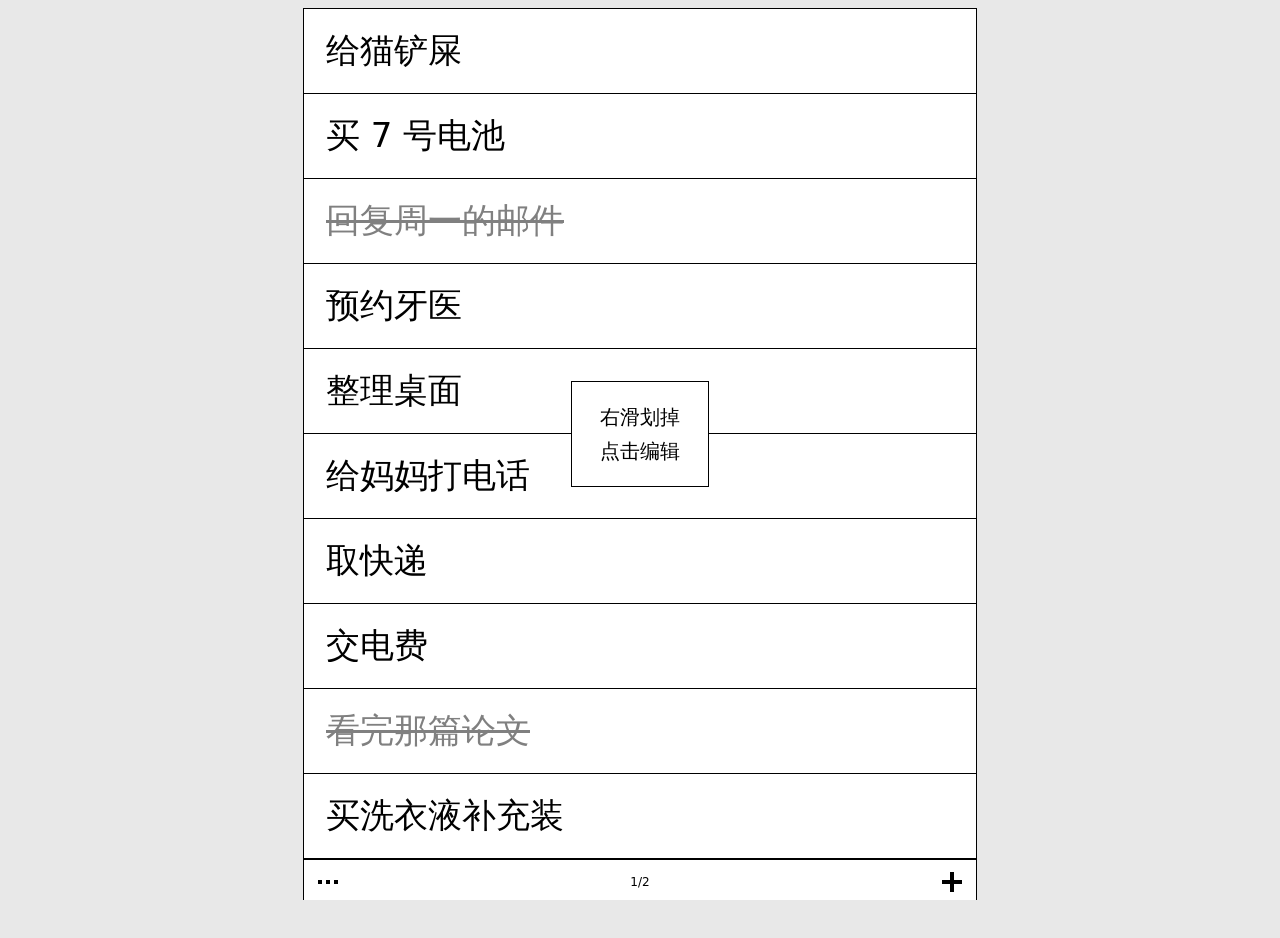
<file: prototype/index.html>
<!doctype html>
<html lang="zh-CN">
<head>
<meta charset="utf-8">
<meta name="viewport" content="width=device-width, initial-scale=1, viewport-fit=cover">
<title>ElinkMemo · 高保真原型</title>
<link rel="icon" href="data:,">
<link rel="stylesheet" href="styles.css">
</head>
<body>
<div id="stage">
  <div id="device">
    <div id="screen">
      <div id="view"></div>
      <div id="fail"></div>
    </div>
    <div id="bottom">
      <div id="bar">
        <button class="iconbtn left" data-action="settings" aria-label="设置">
          <svg width="28" height="28" viewBox="0 0 28 28" shape-rendering="crispEdges" aria-hidden="true">
            <rect x="4" y="12" width="4" height="4" fill="#000"/>
            <rect x="12" y="12" width="4" height="4" fill="#000"/>
            <rect x="20" y="12" width="4" height="4" fill="#000"/>
          </svg>
        </button>
        <div id="pageno"></div>
        <button class="iconbtn right" data-action="add" aria-label="新增">
          <svg width="28" height="28" viewBox="0 0 28 28" shape-rendering="crispEdges" aria-hidden="true">
            <rect x="12" y="4" width="4" height="20" fill="#000"/>
            <rect x="4" y="12" width="20" height="4" fill="#000"/>
          </svg>
        </button>
      </div>
      <div id="inputbar" hidden>
        <button id="btn-cancel" data-action="cancelinput" aria-label="取消">×</button>
        <input id="note-input" type="text" autocomplete="off" autocapitalize="off" spellcheck="false" placeholder="添加一条…">
      </div>
    </div>
    <div id="sheet" hidden>
      <div class="sheetrow" data-action="restore">还原为未完成</div>
      <div class="sheetrow" data-action="delete">永久删除</div>
      <div class="sheetrow" data-action="cancel">取消</div>
    </div>
  </div>
  <div id="caption">ElinkMemo 原型 · Leaf2 画布 674 × 896</div>
</div>
<script src="app.js"></script>
</body>
</html>
</file>
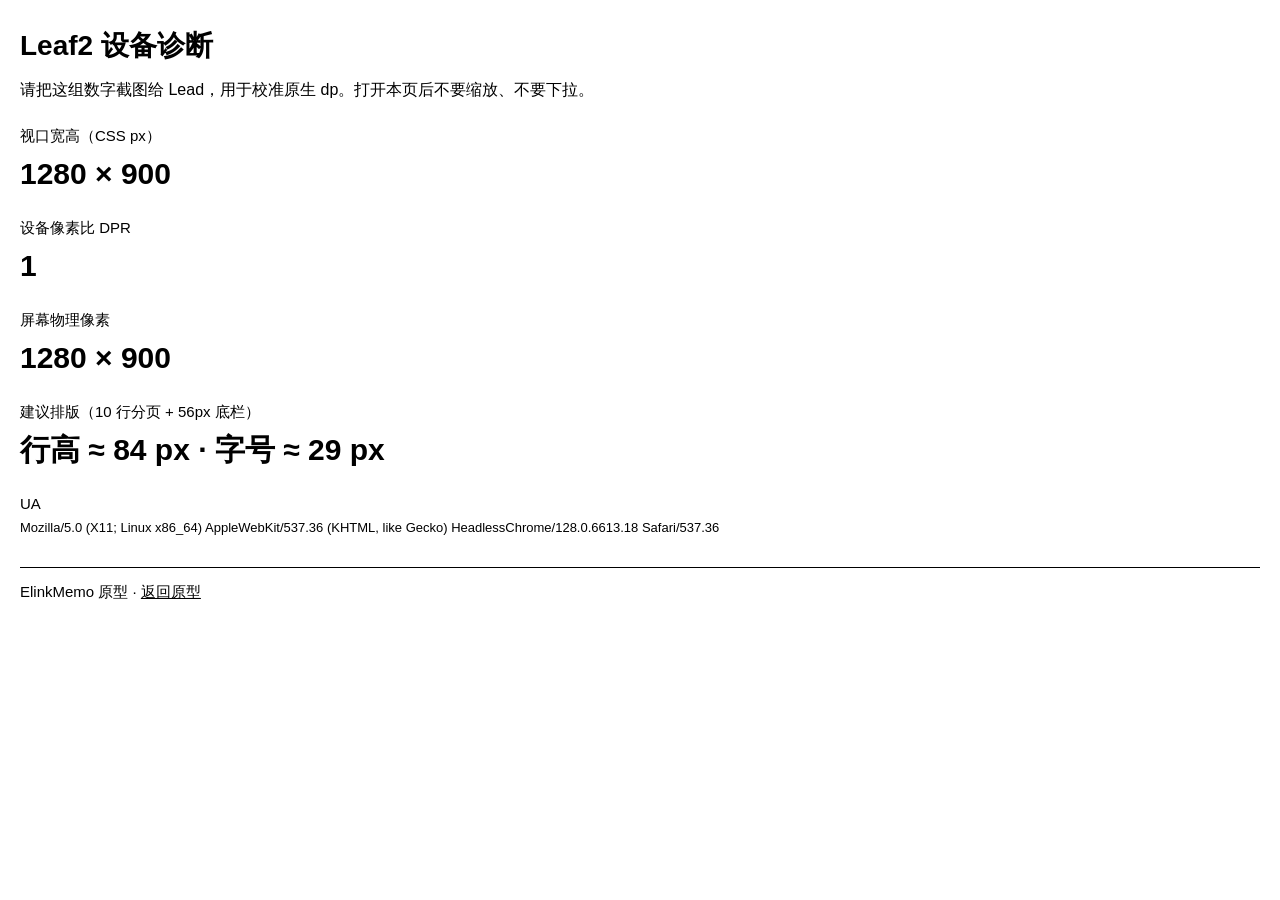
<file: prototype/diag.html>
<!doctype html>
<html lang="zh-CN">
<head>
<meta charset="utf-8">
<meta name="viewport" content="width=device-width, initial-scale=1">
<title>ElinkMemo · 设备诊断</title>
<link rel="icon" href="data:,">
<style>
  html, body { margin: 0; background: #fff; color: #000; }
  body { font-family: "Noto Sans CJK SC", "PingFang SC", "Hiragino Sans GB", "Source Han Sans SC", "Microsoft YaHei", sans-serif; padding: 24px 20px 48px; font-size: 22px; line-height: 1.6; }
  h1 { font-size: 28px; margin: 0 0 8px; }
  .tip { font-size: 16px; margin: 0 0 12px; }
  dt { font-size: 15px; margin-top: 18px; }
  dd { font-size: 30px; margin: 2px 0 0; font-weight: 600; }
  .note { font-size: 15px; margin-top: 28px; border-top: 1px solid #000; padding-top: 12px; }
  a { color: #000; }
</style>
</head>
<body>
<h1>Leaf2 设备诊断</h1>
<p class="tip">请把这组数字截图给 Lead，用于校准原生 dp。打开本页后不要缩放、不要下拉。</p>
<dl>
  <dt>视口宽高（CSS px）</dt><dd id="vp">—</dd>
  <dt>设备像素比 DPR</dt><dd id="dpr">—</dd>
  <dt>屏幕物理像素</dt><dd id="phys">—</dd>
  <dt>建议排版（10 行分页 + 56px 底栏）</dt><dd id="calc">—</dd>
  <dt>UA</dt><dd id="ua" style="font-size:13px;font-weight:400;word-break:break-all;">—</dd>
</dl>
<div class="note">ElinkMemo 原型 · <a href="index.html">返回原型</a></div>
<script>
  function update() {
    var w = window.innerWidth, h = window.innerHeight, dpr = window.devicePixelRatio || 1;
    document.getElementById('vp').textContent = w + ' × ' + h;
    document.getElementById('dpr').textContent = String(dpr);
    document.getElementById('phys').textContent = Math.round(w * dpr) + ' × ' + Math.round(h * dpr);
    var rowH = Math.round((h - 56) / 10);
    document.getElementById('calc').textContent = '行高 ≈ ' + rowH + ' px · 字号 ≈ ' + Math.round(rowH * 0.34) + ' px';
    document.getElementById('ua').textContent = navigator.userAgent;
  }
  update();
  window.addEventListener('resize', update);
</script>
</body>
</html>
</file>
<file: prototype/styles.css>
:root {
  --ink: #000;
  --paper: #fff;
  --done: #808080;
  --bar-h: 44px;
}

* {
  box-sizing: border-box;
  transition: none !important;
  animation: none !important;
}

html, body {
  margin: 0;
  padding: 0;
  height: 100%;
  background: #e8e8e8;
  overflow: hidden;
}

body {
  font-family: "Noto Sans CJK SC", "PingFang SC", "Hiragino Sans GB", "Source Han Sans SC", "Microsoft YaHei", system-ui, sans-serif;
  color: var(--ink);
  -webkit-user-select: none;
  user-select: none;
  overscroll-behavior: none;
}

#stage {
  min-height: 100vh;
  min-height: 100dvh;
  display: flex;
  flex-direction: column;
  align-items: center;
  justify-content: center;
  gap: 8px;
}

#device {
  position: relative;
  display: flex;
  flex-direction: column;
  width: 100vw;
  height: 100vh;
  height: 100dvh;
  background: var(--paper);
  overflow: hidden;
}

#stage.framed #device {
  width: 674px;
  height: 896px;
  border: 1px solid var(--ink);
}

body.framed {
  overflow: auto;
}

#stage.framed {
  padding: 8px 0;
}

#caption {
  display: none;
  font-size: 13px;
  color: #555;
}

#stage.framed #caption {
  display: block;
}

#screen {
  flex: 1;
  min-height: 0;
  position: relative;
  display: flex;
  flex-direction: column;
  overflow: hidden;
}

#view {
  flex: 1;
  min-height: 0;
  position: relative;
  overflow: hidden;
}

#fail {
  display: none;
  flex: 0 0 28px;
  line-height: 28px;
  text-align: center;
  font-size: 13px;
  border-top: 1px solid var(--ink);
  cursor: pointer;
}

#fail.show {
  display: block;
}

#bottom[hidden],
#bar[hidden],
#inputbar[hidden],
#sheet[hidden] {
  display: none !important;
}

#bottom {
  flex: 0 0 auto;
}

#bar {
  height: var(--bar-h);
  display: grid;
  grid-template-columns: 1fr auto 1fr;
  align-items: center;
  border-top: 1px solid var(--ink);
}

#bar .left {
  justify-self: start;
}

#bar .right {
  justify-self: end;
}

#pageno {
  font-size: 12px;
  min-width: 44px;
  text-align: center;
}

.iconbtn {
  width: 44px;
  height: 44px;
  margin: 0 2px;
  padding: 0;
  border: 0;
  background: var(--paper);
  display: flex;
  align-items: center;
  justify-content: center;
  cursor: pointer;
  -webkit-tap-highlight-color: transparent;
}

.iconbtn svg {
  display: block;
}

#inputbar {
  height: var(--bar-h);
  display: flex;
  align-items: center;
  border-top: 1px solid var(--ink);
  padding: 0 4px;
  gap: 4px;
}

#btn-cancel {
  width: 40px;
  height: 40px;
  border: 0;
  background: var(--paper);
  color: var(--ink);
  font-size: 26px;
  line-height: 1;
  cursor: pointer;
  -webkit-tap-highlight-color: transparent;
}

#note-input {
  flex: 1;
  min-width: 0;
  height: 36px;
  border: 0;
  outline: none;
  background: var(--paper);
  color: var(--ink);
  font: inherit;
  font-size: 20px;
  padding: 0 8px;
  -webkit-user-select: text;
  user-select: text;
}

.rows {
  --row-h: 72px;
  --row-font: 24px;
  --row-nudge: 0px;
}

.row {
  height: var(--row-h);
  display: flex;
  align-items: center;
  padding: 0 22px;
  border-bottom: 1px solid var(--ink);
  touch-action: none;
  -webkit-tap-highlight-color: transparent;
}

.row .txt {
  font-size: var(--row-font);
  line-height: 1;
  white-space: nowrap;
  overflow: hidden;
  text-overflow: ellipsis;
  transform: translateY(var(--row-nudge));
}

.row.done .txt {
  color: var(--done);
  text-decoration: line-through;
}

#hint {
  position: absolute;
  left: 50%;
  top: 50%;
  transform: translate(-50%, -50%);
  background: var(--paper);
  border: 1px solid var(--ink);
  text-align: center;
  padding: 18px 28px;
  font-size: 20px;
  line-height: 1.7;
  white-space: nowrap;
  pointer-events: none;
  z-index: 5;
}

#sheet {
  position: absolute;
  left: 0;
  right: 0;
  bottom: 0;
  background: var(--paper);
  border-top: 1px solid var(--ink);
  z-index: 20;
}

.sheetrow {
  height: 64px;
  display: flex;
  align-items: center;
  justify-content: center;
  border-bottom: 1px solid var(--ink);
  font-size: 20px;
  cursor: pointer;
}

.sheetrow:last-child {
  border-bottom: 0;
}

.navrow {
  height: 64px;
  display: flex;
  align-items: center;
  padding: 0 22px;
  border-bottom: 1px solid var(--ink);
  font-size: 20px;
  touch-action: none;
  cursor: pointer;
}

.menurow {
  height: 64px;
  display: flex;
  align-items: center;
  justify-content: space-between;
  padding: 0 22px;
  border-bottom: 1px solid var(--ink);
  font-size: 22px;
  touch-action: none;
  cursor: pointer;
}

.menurow.tall {
  flex-direction: column;
  align-items: flex-start;
  justify-content: center;
}

.menurow .sub {
  display: block;
  font-size: 13px;
  line-height: 1.35;
  margin-top: 3px;
}

.menurow .chev {
  font-size: 22px;
}

.grouphead {
  height: 36px;
  display: flex;
  align-items: center;
  padding: 0 22px;
  border-bottom: 1px solid var(--ink);
  font-size: 14px;
}

.row2 {
  min-height: 64px;
  display: flex;
  align-items: center;
  padding: 0 22px;
  border-bottom: 1px solid var(--ink);
  touch-action: none;
  cursor: pointer;
}

.row2 .txt {
  font-size: 22px;
  white-space: nowrap;
  overflow: hidden;
  text-overflow: ellipsis;
  color: var(--done);
  text-decoration: line-through;
}

.emptyhint {
  padding: 40px 22px;
  font-size: 18px;
}

.field {
  height: 64px;
  display: flex;
  align-items: center;
  gap: 12px;
  padding: 0 22px;
  border-bottom: 1px solid var(--ink);
}

.field label {
  flex: 0 0 72px;
  font-size: 16px;
  margin: 0;
}

.field input {
  flex: 1;
  min-width: 0;
  height: 44px;
  border: 1px solid var(--ink);
  background: var(--paper);
  color: var(--ink);
  font: inherit;
  font-size: 17px;
  padding: 0 10px;
  outline: none;
  -webkit-user-select: text;
  user-select: text;
}

.btnrow {
  height: 64px;
  display: flex;
  flex-direction: column;
  align-items: center;
  justify-content: center;
  border-bottom: 1px solid var(--ink);
  font-size: 20px;
  touch-action: none;
  cursor: pointer;
}

.btnrow .sub {
  font-size: 13px;
  line-height: 1.35;
  margin-top: 2px;
}

.about {
  padding: 0;
}

.about .appname {
  font-size: 34px;
  padding: 28px 22px 10px;
}

.about .aline {
  padding: 6px 22px;
  font-size: 16px;
}
</file>
